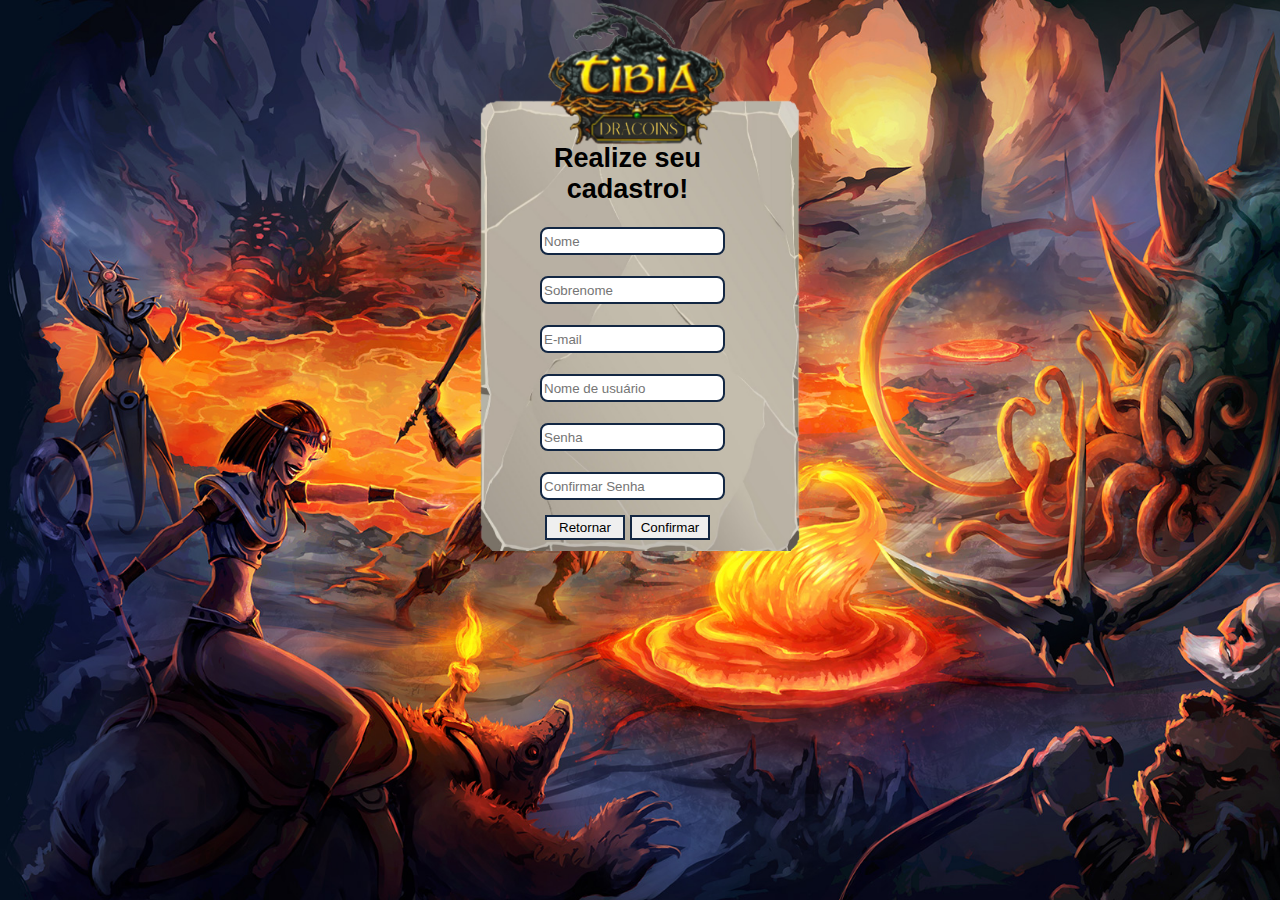
<file: cadastro/index.html>
<html>
    <head>
        <script type="text/javascript" src="script/script.js"></script>
        <meta charset="utf-8">
        <title>Tela de Cadastro</title>
        <link rel="stylesheet" type="text/css" href="CSS/estilo_cadastro.css">
    </head>
    <body>
        <div class="externa">
            <div class="interna">
                <div class="inputscadastro">
                    <h2 class="estiloheader"> Realize seu cadastro!</h2>
                    <input type="text" class="estilocadastropadrao" id="inputcadastro1" placeholder="Nome"> <br> <br>
                    <input type="text" class="estilocadastropadrao" id="inputcadastro2"  placeholder="Sobrenome"> <br><br>
                    <input type="email" class="estilocadastropadrao" id="inputcadastro3" placeholder="E-mail"> <br><br>
                    <input type="text" class="estilocadastropadrao" id="inputcadastro4" placeholder="Nome de usuário"> <br><br>
                    <input type="password" class="estilocadastropadrao" id="inputcadastro5" placeholder="Senha"> <br><br>
                    <input type="password" class="estilocadastropadrao" id="inputcadastro6" placeholder="Confirmar Senha">
                </div>
                <div class="buttonscadastro">
                    <button type="button" id="retornar" class="estilobuttons" onclick="location.href='../index.html'"> Retornar </button>
                    <button type="button" id="confirma" class="estilobuttons" onclick="preenchido()"> Confirmar </button>
                </div>
            </div>
        </div>

    </body>
</html>
</file>
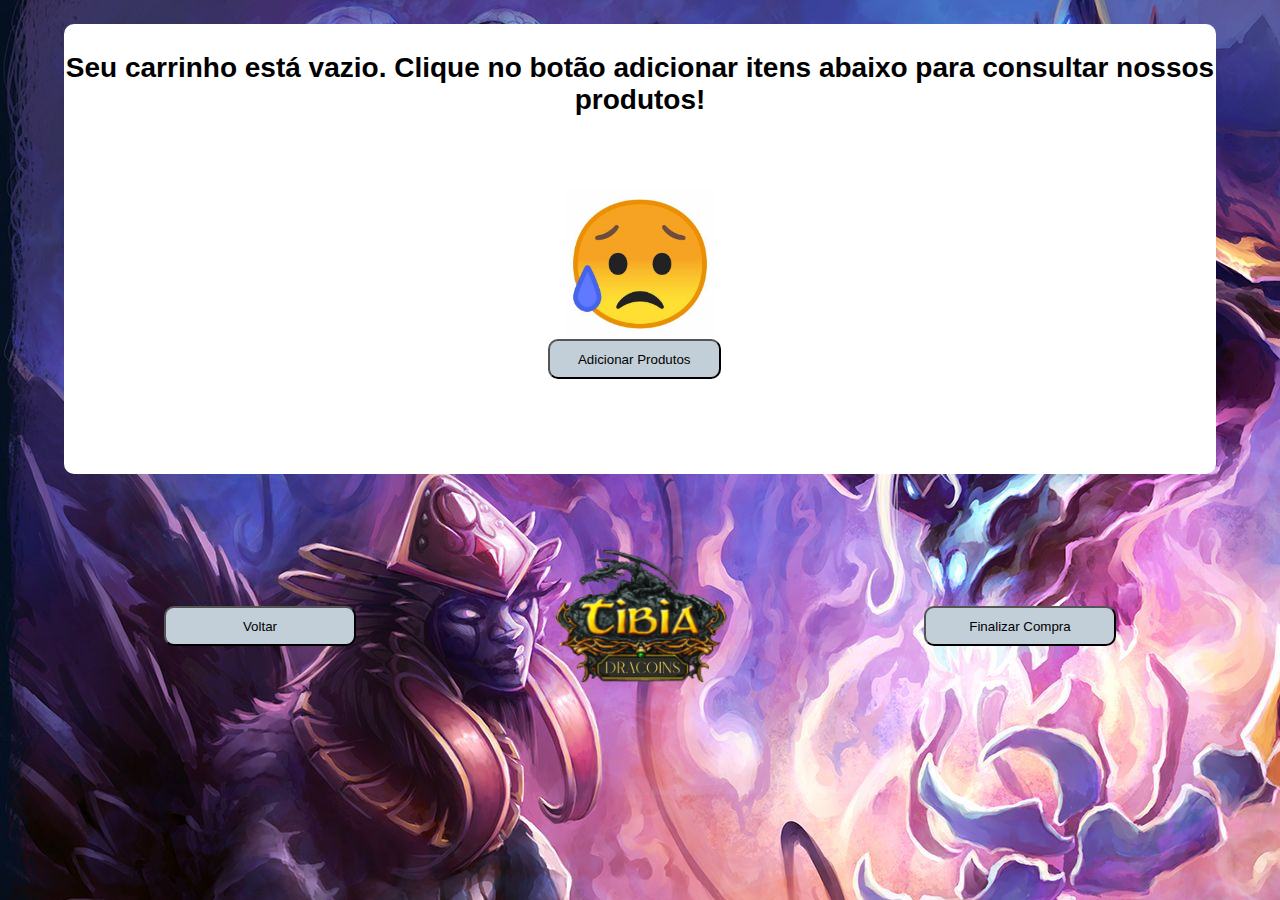
<file: carrinho/index.html>
<html>
    <head>
        <meta charset="utf-8">
        <title>Carrinho</title>
        <link rel="stylesheet" type="text/css" href="CSS/estilo_carrinho.css"/>
        <script type="text/javascript" src="script/script.js"></script>
    </head>
    <body>
        <div id="externa">
            <div class="saida">
            </div>
        </div>
    </body>
</html>
</file>
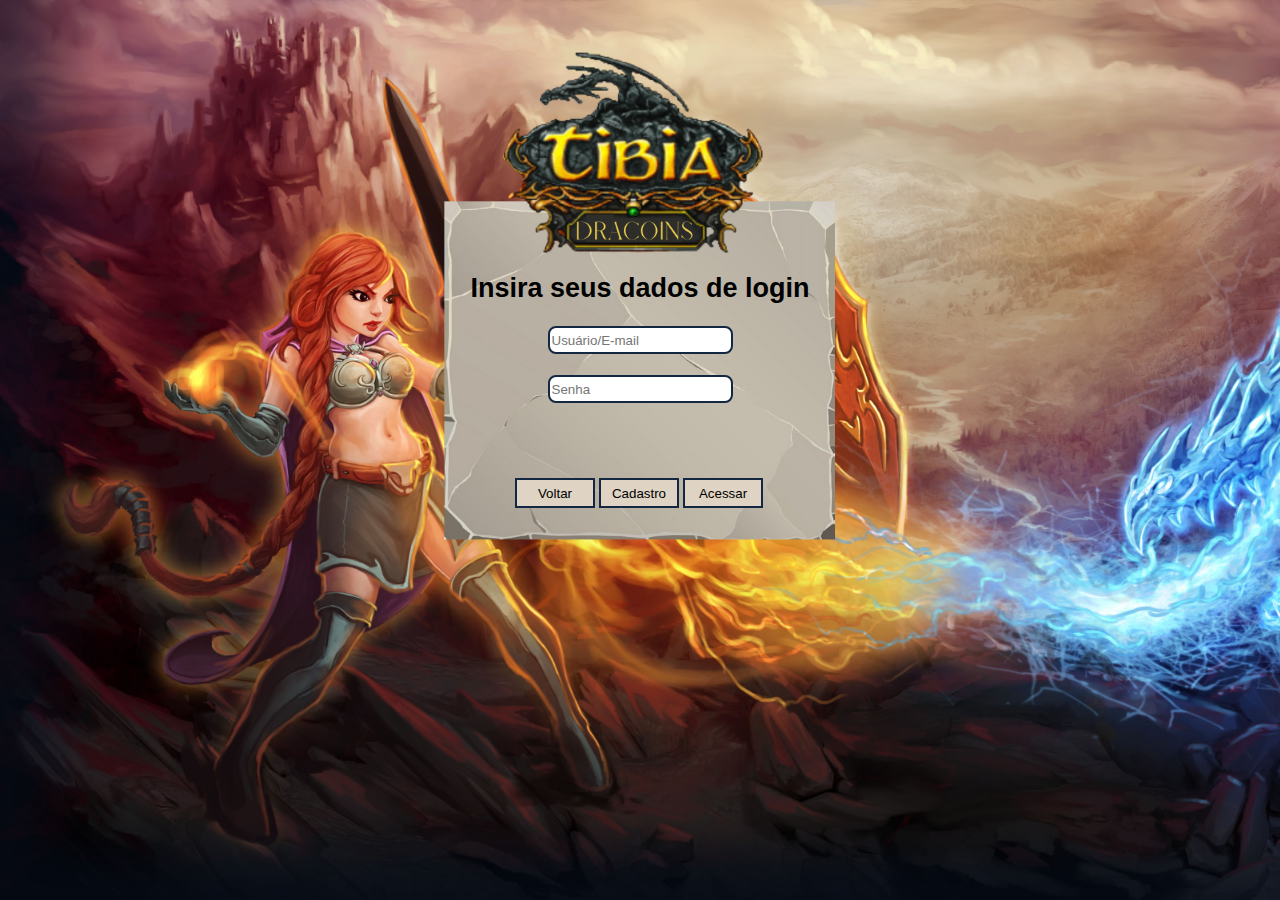
<file: login/index.html>
<html>
    <head>
        <meta charset="utf-8">
        <title>Tela de Login</title>
        <link rel="stylesheet" type="text/css" href="CSS/estilo_login.css"/>
    </head>
    <body>
        <div class="externa">
            <div class="interna">
                <div class="inputslogin">
                    <h2 class="estiloheader"> Insira seus dados de login</h2>
                    <input type="text" class="estilologin" id="usuariologin" placeholder="Usuário/E-mail"> <br><br>
                    <input type="password" class="estilologin" id="senhalogin" placeholder="Senha">
                </div>
                <button type="button" class="estilobuttons" id="voltar" onclick="location.href='../index.html'"> Voltar </button>
                <button type="button" class="estilobuttons" id="cadastro" onclick="location.href='../cadastro/index.html'"> Cadastro </button>
                <button type="button" class="estilobuttons" id="acesso" onclick="logar()"> Acessar </button>
            </div>
        </div>
        <script type="text/javascript" src="script/script.js"></script>
    </body>
</html>
</file>
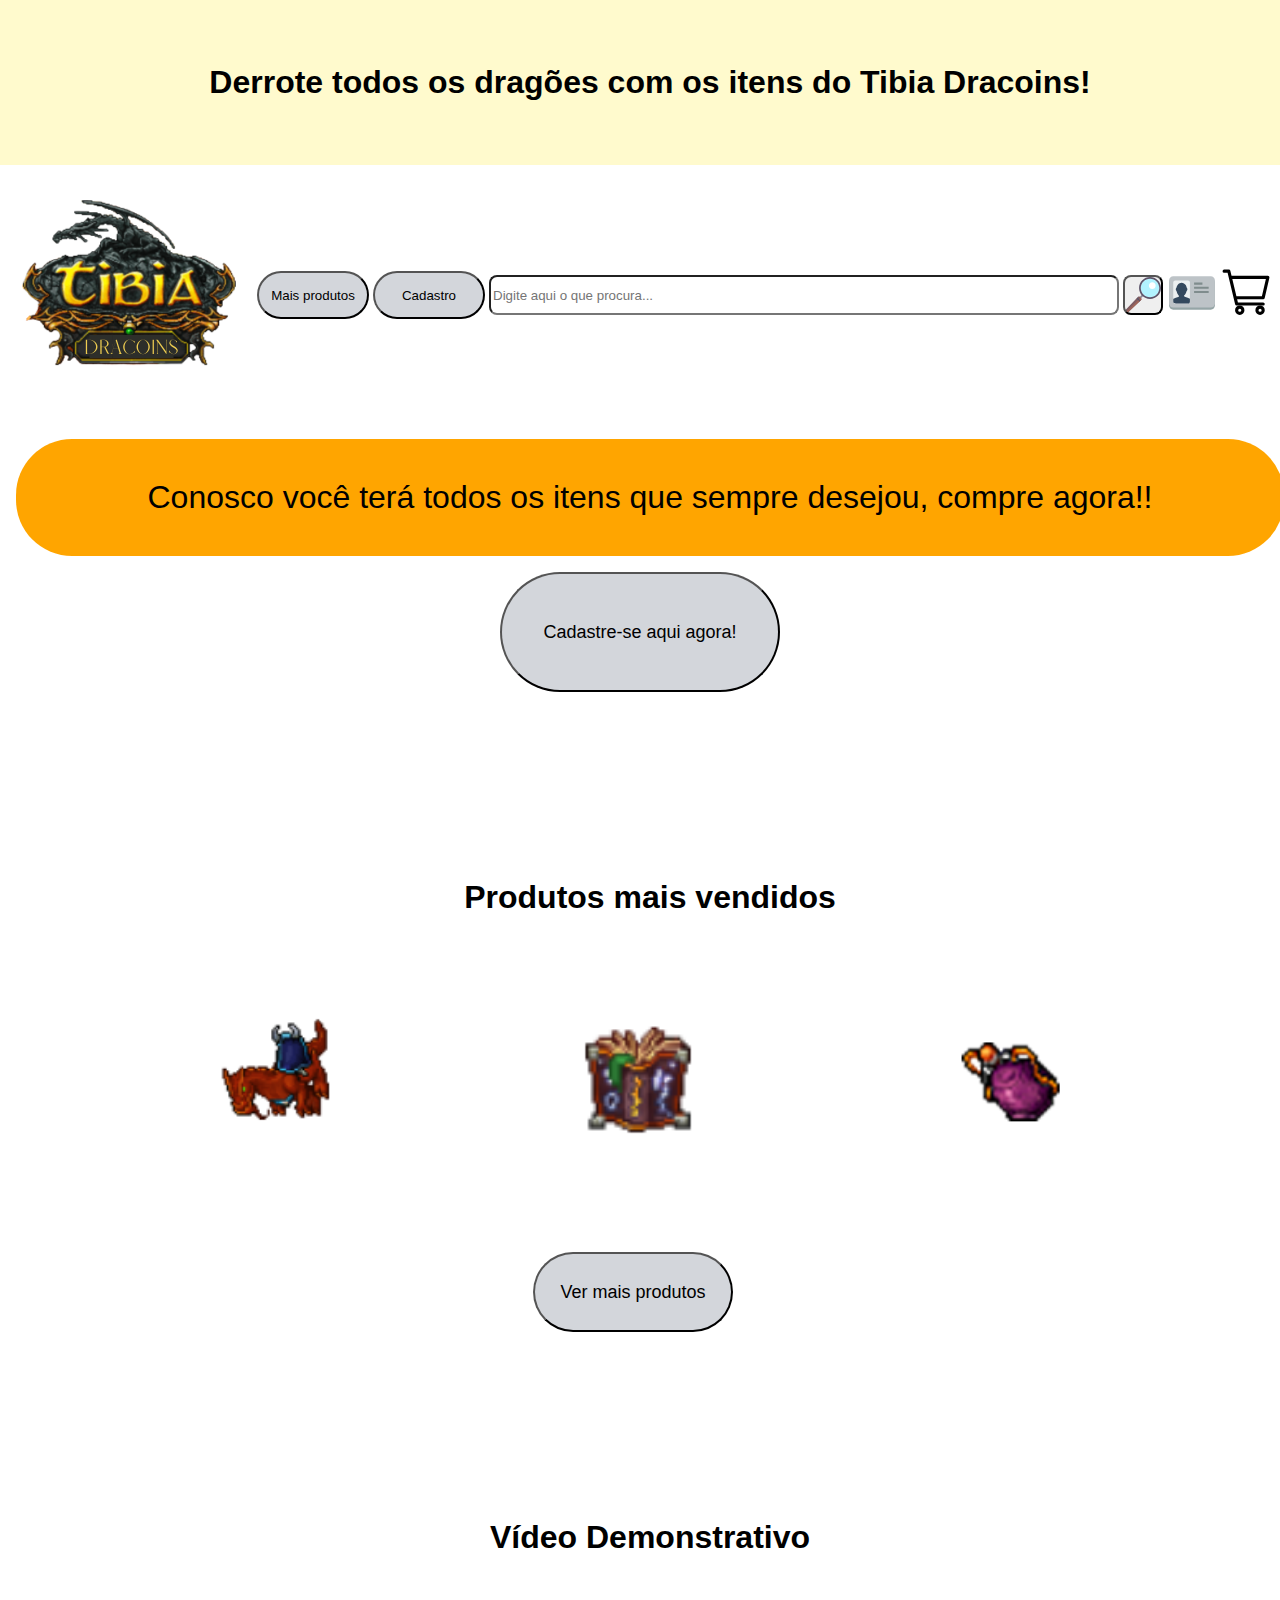
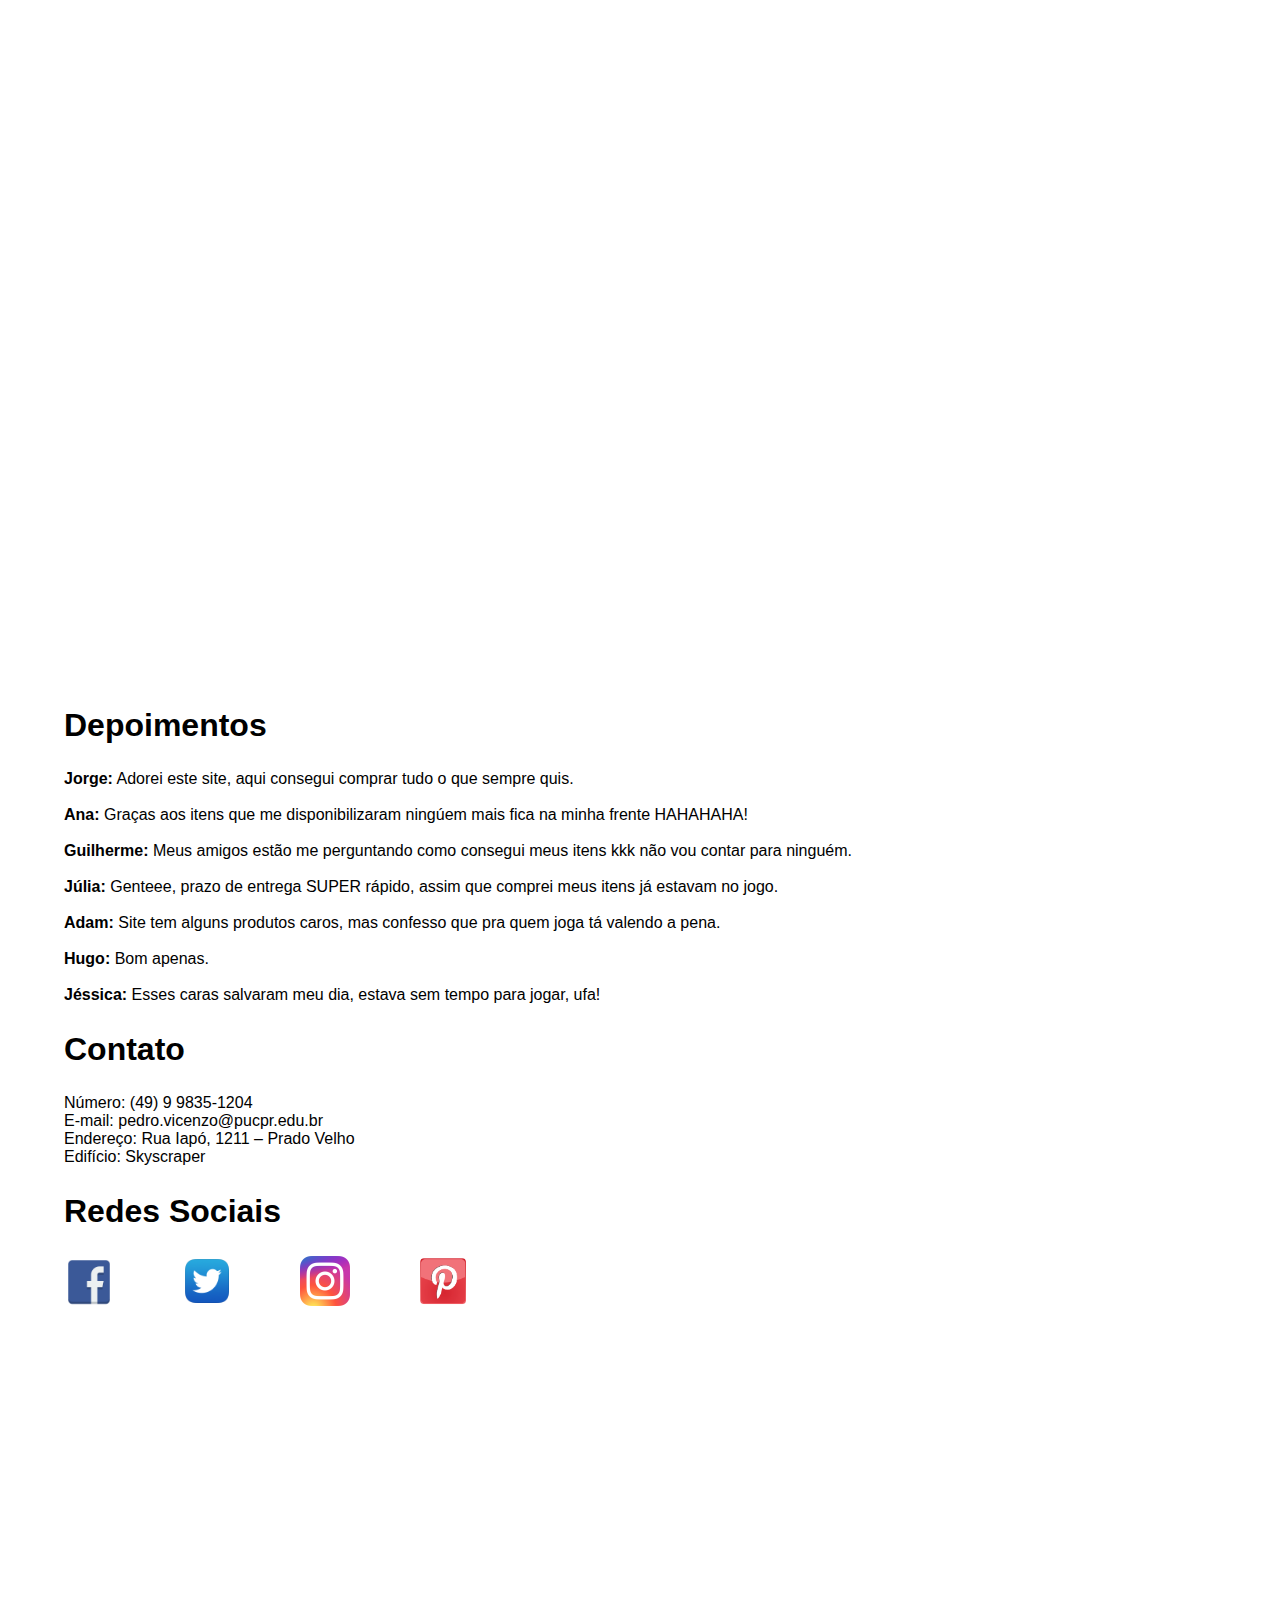
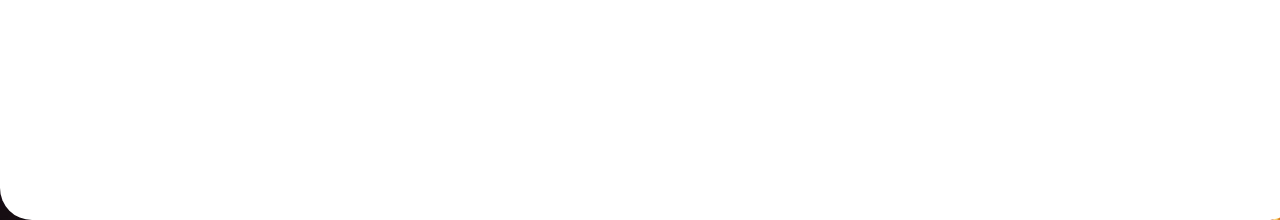
<file: telaprincipal/index.html>
<head>
        <meta charset="utf-8">
        <link rel="stylesheet" type="text/css" href="CSS/estilo_telaprincipal.css">
    </head>
    <body>
        <title>Tibia Dracoins - Página Inicial</title>
        <div class="externa">
            <div class="interna">
                <table>
                    <tr>
                        <h1 class="slogan"> Derrote todos os dragões com os itens do Tibia Dracoins!</h1>
                    </tr>
                    <tr>
                        <td>
                            <img src="CSS/tibiadracoins.png" width="250px" height="250px" />
                        </td>
                        <td>
                            <div>
                                <button type="button" id="maisprodutos" class="botoesmenu selecao">Mais produtos</button>
                                <button type="button" id="cadastro" class="botoesmenu selecao">Cadastro</button>
                            </div>
                        </td>
                        <td>
                            <input type="text" class="estiloinput" placeholder="Digite aqui o que procura..." />
                        </td>
                        <td>
                            <button type="button" class="lupa selecao"></button>
                        </td>
                        <td>
                            <div>
                                <img src="CSS/icon_login.svg" id="iconelogin" class="selecao iconesfundo"/>
                                <img src="CSS/carrinho.svg" id="iconecarrinho" class="selecao iconesfundo"/>
                            </div>
                        </td>
                    </tr>
                </table>
                <table>
                    <tr>
                        <div class="cativamensagem">
                            <p>Conosco você terá todos os itens que sempre desejou, compre agora!! </p>
                        </div>
                    </tr>
                    <tr>
                        <button type="button" id="cadastro1" class="botaocadastro icones">Cadastre-se aqui agora!</button>
                    </tr>
                    <tr>
                        <h2 class="msgmaisvendidos"> Produtos mais vendidos</h2>
                    </tr>
                    <tr>
                        <img src="CSS/draptor.png" class="imgmaisvendidos"/>
                        <img src="CSS/livro.png" class="imgmaisvendidos"/>
                        <img src="CSS/potion.png" class="imgmaisvendidos"/>
                    </tr>
                    <tr>
                        <button type="button" id="vermaisprodutos" class="icones botaomaisprodutos">Ver mais produtos</button>
                    </tr>
                    <tr>
                        <h2 class="msgvideo"> Vídeo Demonstrativo</h2>
                    </tr>
                    <tr>
                        <iframe class="video" src="https://www.youtube.com/embed/OpAaLT_PTCU" frameborder="0" allow="accelerometer; autoplay" allowfullscreen></iframe> </iframe>
                    </tr>
                    <tr>
                        <h2 class="depoimentos">Depoimentos</h2>
                        <div class="nomesdepoimentos">
                            <b>Jorge:</b> Adorei este site, aqui consegui comprar tudo o que sempre quis. <br> <br>
                            <b>Ana:</b> Graças aos itens que me disponibilizaram ningúem mais fica na minha frente HAHAHAHA! <br> <br>
                            <b>Guilherme:</b> Meus amigos estão me perguntando como consegui meus itens kkk não vou contar para ninguém. <br> <br>
                            <b>Júlia:</b> Genteee, prazo de entrega SUPER rápido, assim que comprei meus itens já estavam no jogo. <br> <br>
                            <b>Adam:</b> Site tem alguns produtos caros, mas confesso que pra quem joga tá valendo a pena. <br> <br>
                            <b>Hugo:</b> Bom apenas. <br> <br>
                            <b>Jéssica:</b> Esses caras salvaram meu dia, estava sem tempo para jogar, ufa!

                        </div>
                    </tr>
                    <tr>
                        <h2 class="contato">Contato</h2>
                        <div class="infcontato">
                            Número: (49) 9 9835-1204 <br>
                            E-mail: pedro.vicenzo@pucpr.edu.br <br>
                            Endereço: Rua Iapó, 1211 – Prado Velho <br>
                            Edifício: Skyscraper
                        </div>
                    </tr>
                    <tr>
                        <div class="botaosocial">
                            <h2 class="social">Redes Sociais</h2>
                            <img src="CSS/facebook.png">
                            <img src="CSS/twitter.png">
                            <img src="CSS/instagram.png">
                            <img src="CSS/pinterest.png">
                        </div>
                    </tr>
                </table>
            </div>
        </div>
    </body>
</html>
</file>
<file: cadastro/CSS/estilo_cadastro.css>
body {
	margin: 0;
	padding: 0;
}

.externa{
    background-image: url("cadastrofundo.jpg");
    background-size: cover;
    height:100%;
}

.interna{
    background-image: url("drac.png");
    background-size:100%;
    border-radius: 0px 10px 10px 10px;
    height: 500px;
    width: 500px;
    margin: 0 auto;
    padding: 2%;
}

.estiloheader{
    font-family: Arial;
}

.inputscadastro{
    position: relative;
    left: 30%;
    top: 19%;
    width: 35%;
    text-align: center;
    font-size: 18px;
}

.estilocadastropadrao{
    height: 28px;
    size: 20px;
    border: 2px solid #132743;
    border-radius: 8px;
}

.estilocadastroerro{
    height: 28px;
    size: 20px;
    border: 2px solid #dc2f2f;
    border-radius: 8px;
}

.estilocadastroacerto{
    height: 28px;
    size: 20px;
    border: 2px solid #42b883;
    border-radius: 8px;
}

.buttonscadastro{
    position: relative;
    display: flex;
    justify-content: space-evenly;
    top: 22%;
    left:30%;
    width: 35%;
    text-align: center;
    font-size: 18px;
}

.estilobuttons{
    height: 25px;
    width: 80px;
    border :2px solid #132743;
}

#retornar:hover{
    background-color: #d63447;
}

#confirma:hover{
    background-color: #7dd87d;
}
</file>
<file: carrinho/CSS/estilo_carrinho.css>
body {
    background-image: url("carrinho.jpg");
	margin: 0;
	padding: 0;
}

#externa{
    height: auto;
    width: 100%;
}

.cards{
    border-radius: 10px 10px 10px 10px;
    background-color: #ffc93c;
    margin: 38px;
    width: 300px;
    height: 450px;
    float: left;
}

.cardsvazio{
    margin-left: 5%;
    margin-top:24px;;
    border-radius: 10px 10px 10px 10px;
    background-color: white;
    width: 90%;
    height: 450px;
    float: left;
}

.imagem img{
    border-radius: 10px 10px 0px 0px;
    width: 100%;
    height: 220px;
}

#cabeca{
    text-align: center;
}

.detalhes{
    font-size: 10px;
    padding-left: 4px;
    font-family: arial;
}

#det{
    font-size: 12px;
}

.unidade{
    padding-left: 4px;
    font-family: arial;
}

.preco{
    padding-left: 4px;
    font-family: arial;
}

.total p{
    font-size: 20px;
}

.valortotal{
    background-color: #fdb44b;
    font-size: 30px;
}


#voltar{
    width: 1000px;
    height: auto;
}

.mensagem p{
    text-align: center;
    font-family: arial;
    font-size: 28px;
}

.sad img{
    padding-top: 45px;
    width: 150px;
} 

.sad{
    display: flex;
    align-items: center;
    justify-content: center;
}

.saida{
    padding-top: 32px;
    display: flex;
    align-items: center;
    width:100%;
    justify-content: space-evenly;
}

#voltarmenu:hover{
    background-color: #e84a5f;
}

#maisprodt{
    margin-left: 42%;
    border-radius: 10px;
    height: 40px;
    width: 15%;
    background-color: #c2cfd8;
    cursor: pointer;
}

#logofinal{
    margin: 20px;
    width: 200px;
    height: 10%;
}

.saida > button{
    border-radius: 10px;
    height: 40px;
    width: 15%;
    background-color: #c2cfd8;
    cursor: pointer;
}

#finalizacompra:hover{
    background-color: #cbf078;
}
</file>
<file: login/CSS/estilo_login.css>
body {
	margin: 0;
	padding: 0;
}

.externa{
    background-image: url("tibiafundologin.jpg");
    background-size: cover;
    height:100%;
}

.interna{
    background-image: url("DRACOINS.png");
    background-size:100%;
    height: 500px;
    width: 500px;
    margin: 0 auto;
    padding: 2%;
}

.estiloheader{
    font-family: Arial;
}

.inputslogin{
    position: relative;
    top:45%;
    text-align: center;
    font-size: 18px;
}

.estilologin{
    height: 28px;
    size: 20px;
    border: 2px solid #132743;
    border-radius: 8px;
}

.estilologinerro{
    height: 28px;
    size: 20px;
    border: 2px solid #dc2f2f;
    border-radius: 8px;
}

.estilologinacerto{
    height: 28px;
    size: 20px;
    border: 2px solid #42b883;
    border-radius: 8px;
}

.estilobuttons{
    height: 30px;
    width: 80px;
    background-color: #dfd3c3;
    position:relative;
    top: 60%;
    left: 25%;
    border :2px solid #132743;
    cursor: pointer;
}

.estilobuttons:hover{
    background-color: #d3d6db;
}
</file>
<file: telaprincipal/CSS/estilo_telaprincipal.css>
body{
    margin: 0;
    padding: 0;
}

.externa{
    background-image: url("telaprincipal.jfif");
    background-repeat: repeat;
    height:380%;
}

.interna{
    background-color: white;
    border-radius: 0px 0px 32px 32px;
    height: 100%;
    width: 1300px;
    margin: 0 auto;
}

.slogan{
    margin: 0;
    background-color:lemonchiffon;
    font-family: Arial;
    padding-top: 64px;
    padding-bottom: 64px;
    text-align: center;
    font-size: 32px;
}

.botoesmenu{
    border-radius: 24px;
    width: 112px;
    height: 48px;
    background-color: #d3d6db;
    font-size: smaller;
}

.botoesmenu:hover{
    background-color: #9ba6a5;
}

.estiloinput{
    display: flex;
    align-items: center;
    border-radius: 8px;
    justify-content: space-evenly;
    width: 630px;
    height:40px;
}

.selecao{
    cursor: pointer;
}

.lupa{
    border-radius: 8px;
    width:40px;
    height:40px;
    background-image: url("lupa.svg");
}

.lupa:hover{
    background-color: #d3d6db;
}

.iconesfundo{
    width: auto;
    height: 50px;
}

.iconesfundo:hover{
    background-color: #9ba6a5;
}

.cativamensagem{
    border-radius: 56px;
    margin: 16px;
    padding: 8px;
    background-color:orange;
    font-family: Arial;
    text-align: center;
    font-size: 32px;
}

.botaocadastro{
    cursor: pointer;
    background-color: #d3d6db;
    width: 280px;
    height: 120px;
    border-radius: 200px;
    margin-left: 500px;
    font-size: large;
}

.botaocadastro:hover{
    background-color: #9ba6a5;
}

.msgmaisvendidos{
    padding-top: 160px;
    padding-bottom: 64px;
    font-family: Arial;
    text-align: center;
    font-size: 32px;
}

.imgmaisvendidos{
    padding-left: 192px;
    height: 150px;
    width: auto;

}

.imgmaisvendidos img{
    display: flex;
    align-items: center;
    justify-content: space-evenly;
}

.botaomaisprodutos{
    cursor: pointer;
    display: flex;
    align-items: center;
    justify-content: center;
    margin-top: 96px;
    margin-left: 41%;
    background-color: #d3d6db;
    width: 200px;
    height: 80px;
    border-radius: 200px;
    font-size: large;
}

.botaomaisprodutos:hover{
    background-color: #9ba6a5;
}

.msgvideo{
    padding-top: 160px;
    font-family: Arial;
    text-align: center;
    font-size: 32px;
}

.video{
    padding-top: 64px;
    margin: 0 auto;
    display: flex;
    align-content: center;
    width:900px;
    height: 538px;
}

.depoimentos{
    padding-top: 96px;
    padding-left: 64px;
    font-family: Arial;
    text-align: start;
    font-size: 32px;
}

.nomesdepoimentos{
    padding-left: 64px;
    font-family: Arial;
    text-align: start;
    font-size: 16px;
}


.contato{
    padding-left: 64px;
    font-family: Arial;
    text-align: start;
    font-size: 32px;
}

.infcontato{
    padding-left: 64px;
    font-family: Arial;
    text-align: start;
    font-size: 16px;
}

.social{
    padding-left: 64px;
    font-family: Arial;
    text-align: start;
    font-size: 32px;
}

.botaosocial img{
    padding-left: 64px;
    width: 50px;
}

.espaco{
    padding-left: 200px;
}
</file>
